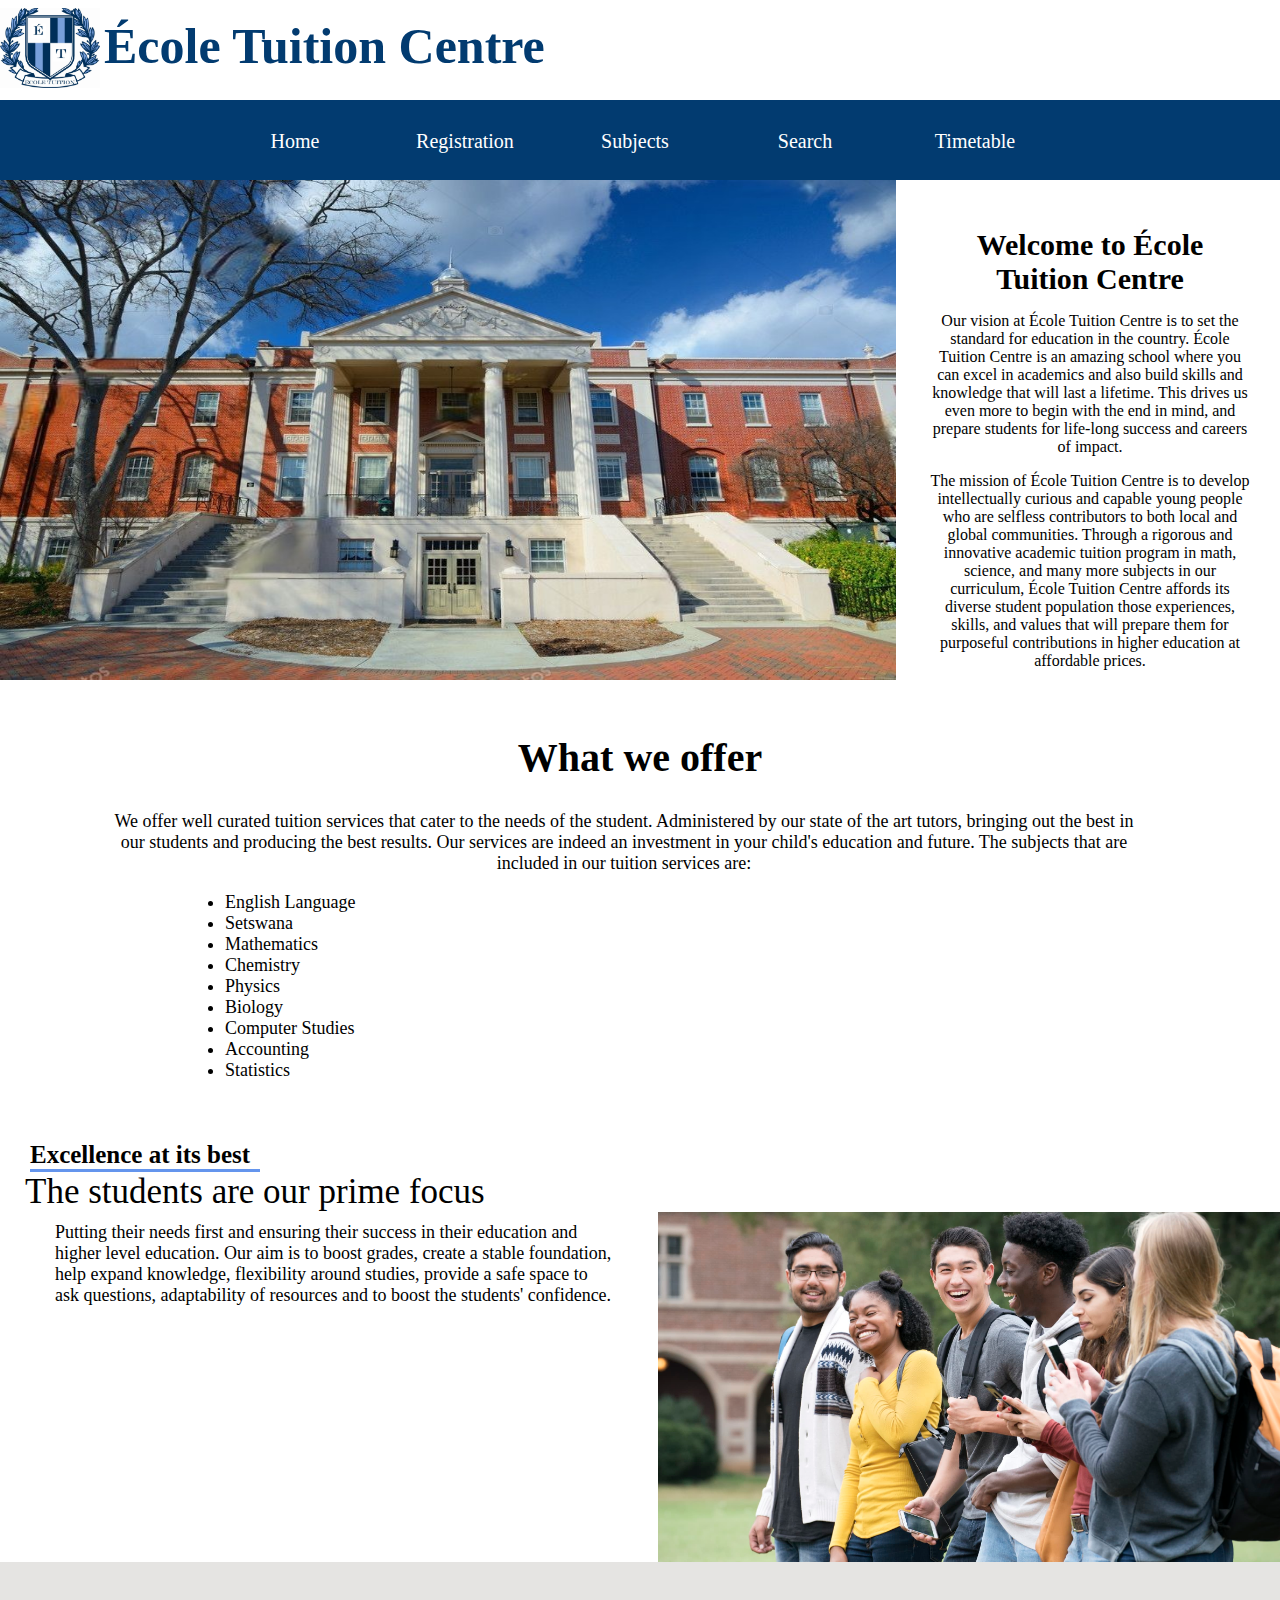
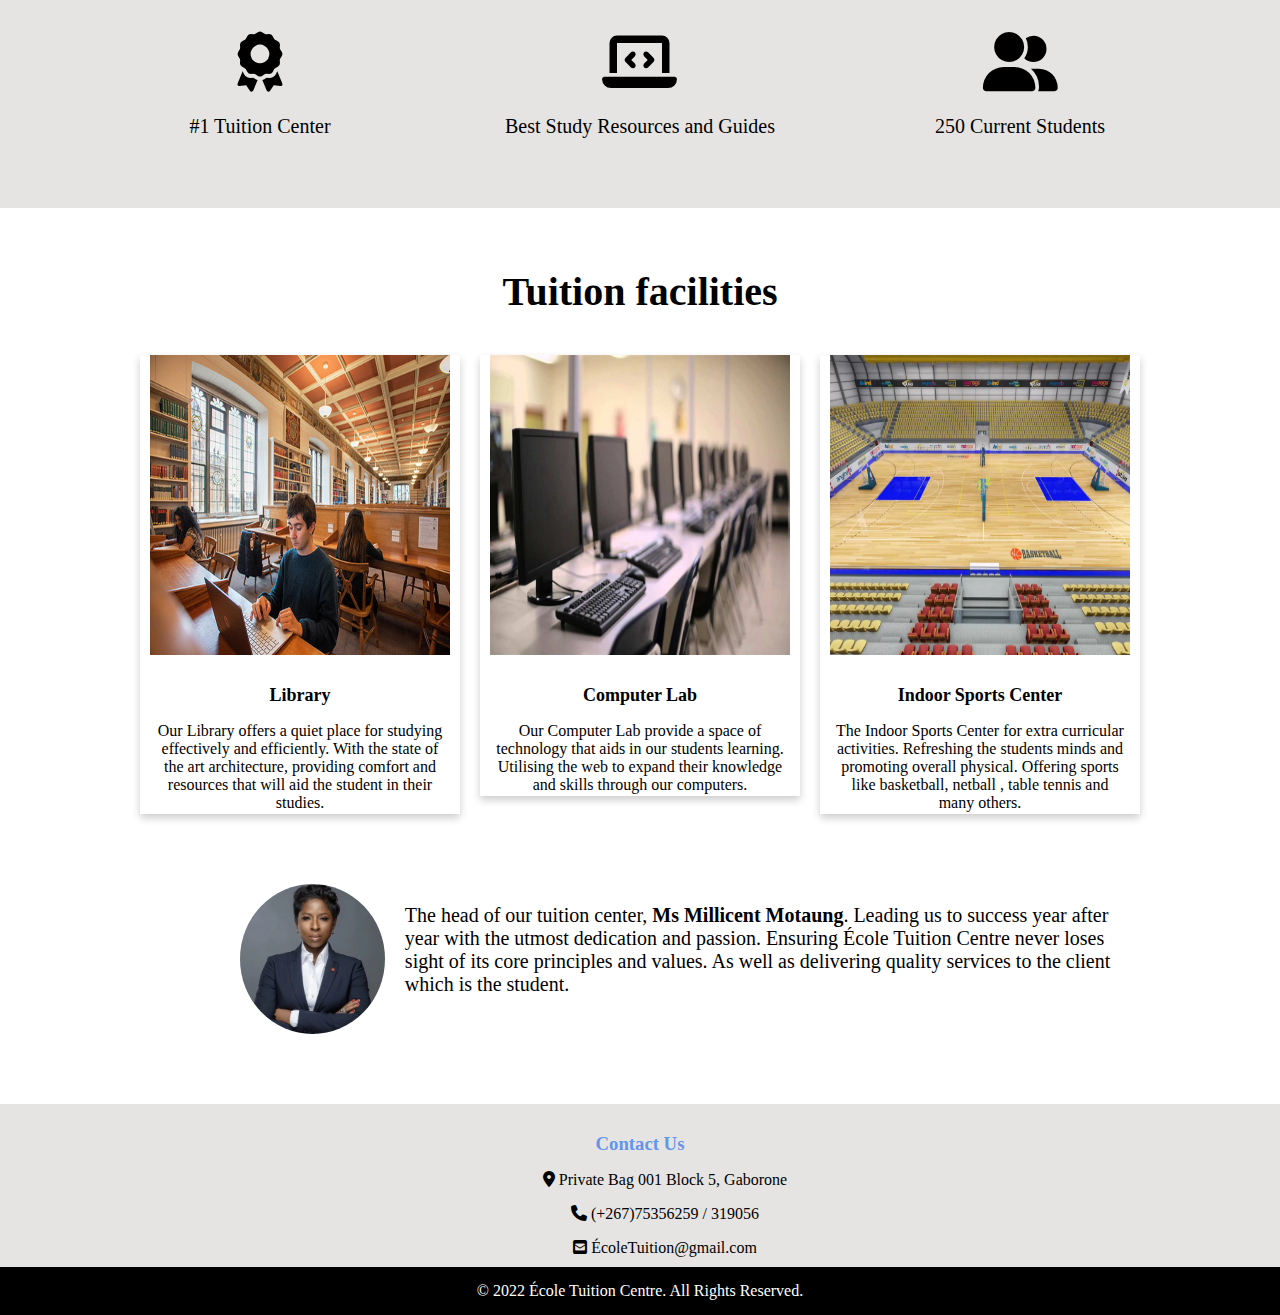
<file: index.html>
<!DOCTYPE html>
<html lang="en">
	<head>
		<meta charset="utf-8">

		<!-- title -->
		<title>Assignment2</title>

		<!-- stylesheet -->
		<link rel="stylesheet" type="text/css" href="stylesheet.css"> 
		<link rel="stylesheet" href="https://cdnjs.cloudflare.com/ajax/libs/font-awesome/6.2.0/css/all.min.css" />
	</head>
	<body>
		<!-- header -->
		<header>
			<div>
				<img src="images/logo.jpg" height="80px" width="100px">
				<h1>École Tuition Centre</h1>
			</div>
		</header> <!-- End of header -->
		
		<!-- nav -->
		<nav>
			<div class="navbar">
				<ul>
					<li class="H"><a href="index.html">Home</a></li>
					<li><a href="#">Registration</a>
						<ul>
							<li><a href="parent.html">Parent/ Guardian</a></li>
							<li><a href="subject.html">Subject</a></li>
							<li><a href="tutor.html">Tutor</a></li>
						</ul>
					</li>
					<li><a href="Assignment2.html">Subjects</a></li>
					<li><a href="search.html">Search</a></li>
					<li><a href="Assignment2.html">Timetable</a></li>
				</ul>
			</div>
		</nav> <!-- End of nav -->

		<!-- main -->
		<main>
			<img src="images/download.jpg" height="500px" width="70%">

			<aside>
				<h2>Welcome to École Tuition Centre</h2>
				
				<div class="p2">
					<p>
						Our vision at École Tuition Centre is to set the standard for education in the country. 
						École Tuition Centre is an amazing school where you can excel in academics and also build skills and knowledge that will last a lifetime. 
						This drives us even more to begin with the end in mind, and prepare students for life-long success and careers of impact.
					</p>
					
					
					<p>
						The mission of École Tuition Centre is to develop intellectually curious and capable young people who are selfless contributors to both local and global communities. 
						Through a rigorous and innovative academic tuition program in math, science, and many more subjects in our curriculum, 
						École Tuition Centre affords its diverse student population those experiences, skills, and values that will prepare them for purposeful contributions in higher education at affordable prices.
					</p>
				</div>
			</aside>

			<article>
				<h2 class="heading">What we offer</h2>
				
				<div class="div3">
					<p class="p3">
						We offer well curated tuition services that cater to the needs of the student. 
						Administered by our state of the art tutors, bringing out the best in our students and producing the best results.
						Our services are indeed an investment in your child's education and future. The subjects that are included in our tuition services are:
						<div class="ul3">
							<ul>
								<li>English Language</li>
								<li>Setswana</li>
								<li>Mathematics</li>
								<li>Chemistry</li>
								<li>Physics</li>
								<li>Biology</li>
								<li>Computer Studies</li>
								<li>Accounting</li>
								<li>Statistics</li>
							</ul>
						</div>
					</p>
				</div>
			</article>
			
			<p class="h4"><b>Excellence at its best</b></p>
			<div id="p7">The students are our prime focus</div>
			<div class="clearfix excellence">
					
		
					<p class="div3">Putting their needs first and ensuring their success in their education and higher level education.
						Our aim is to boost grades, create a stable foundation, help expand knowledge, flexibility around studies, provide a safe space to ask questions, 
						adaptability of resources and to boost the students' confidence. 
					</p>
				
				
				<img id="img2" src="images/students.jpeg" height="350px" width="700px">
			</div>
	 
			<div class="sec">
				<center>
					<div id="div1">
					<i class='fas fa-user-friends' style='font-size:60px'></i><br><br>
					250 Current Students</div>
					<div id="div2">
					<i class='fas fa-award' style='font-size:60px'></i><br><br>
					#1 Tuition Center</div>
					<div id="div3">
					<i class='fas fa-laptop-code' style='font-size:60px'></i><br><br>
					Best Study Resources and Guides</div>
				</center>
			</div>
			
			<h2 class="heading t">Tuition facilities</h2>
			
			<div class="row">
				<div class="column">
					<div class="card">
							<img src="images/library.jpg" height="300px" width="300px">
						<div class="container">
							<h4>Library</h4>
							<p>Our <span>Library</span> offers a quiet place for studying effectively and efficiently.
							With the state of the art architecture, providing comfort and resources that will aid 
							the student in their studies.</p>
						</div>
					</div>
				</div>
				
				<div class="column">
					<div class="card card1">
							<img src="images/computerlab.jpg" height="300px" width="300px">
						<div class="container">
							<h4>Computer Lab</h4>
							<p>Our <span>Computer Lab</span> provide a space of technology that aids in our students learning.
							Utilising the web to expand their knowledge and skills through our computers.</p>
						</div>
					</div>
				</div>
			
				<div class="column">
					<div class="card">
							<img src="images/indoor.jpg" height="300px" width="300px">
						<div class="container">
							<h4>Indoor Sports Center</h4>
							<p>The <span>Indoor Sports Center</span> for extra curricular activities. Refreshing the students
							minds and promoting overall physical. Offering sports like basketball, netball , table tennis and many others.</p>
						</div>
					</div>
				</div>
			</div>
			
			<div class="clearfix ceo">
				<img class="circular" src="images/ceo.jpg" height="150px" width="150px">
				<p id="p5">The head of our tuition center, <strong>Ms Millicent Motaung</strong>. Leading us to success year after year with the utmost dedication and passion.
					Ensuring École Tuition Centre never loses sight of its core principles and values. As well as delivering quality services to the client which is the student.
				</p>
			</div>

			<section>
				<h3>Contact Us</h3>
				<div class="p3">
					<p><i class='fas fa-map-marker-alt'></i> Private Bag 001 
						Block 5, Gaborone</p>
					<p><i class='fas fa-phone'></i> (+267)75356259 / 319056</p>
					<p><i class='fas fa-envelope-square'></i> ÉcoleTuition@gmail.com</p>
				</div>
			</section>
		</main> <!-- End of main -->
		
		<!-- footer -->
		<footer>
			© 2022 École Tuition Centre. All Rights Reserved.
		</footer> <!-- End of footer -->
	</body>
</html>
</file>
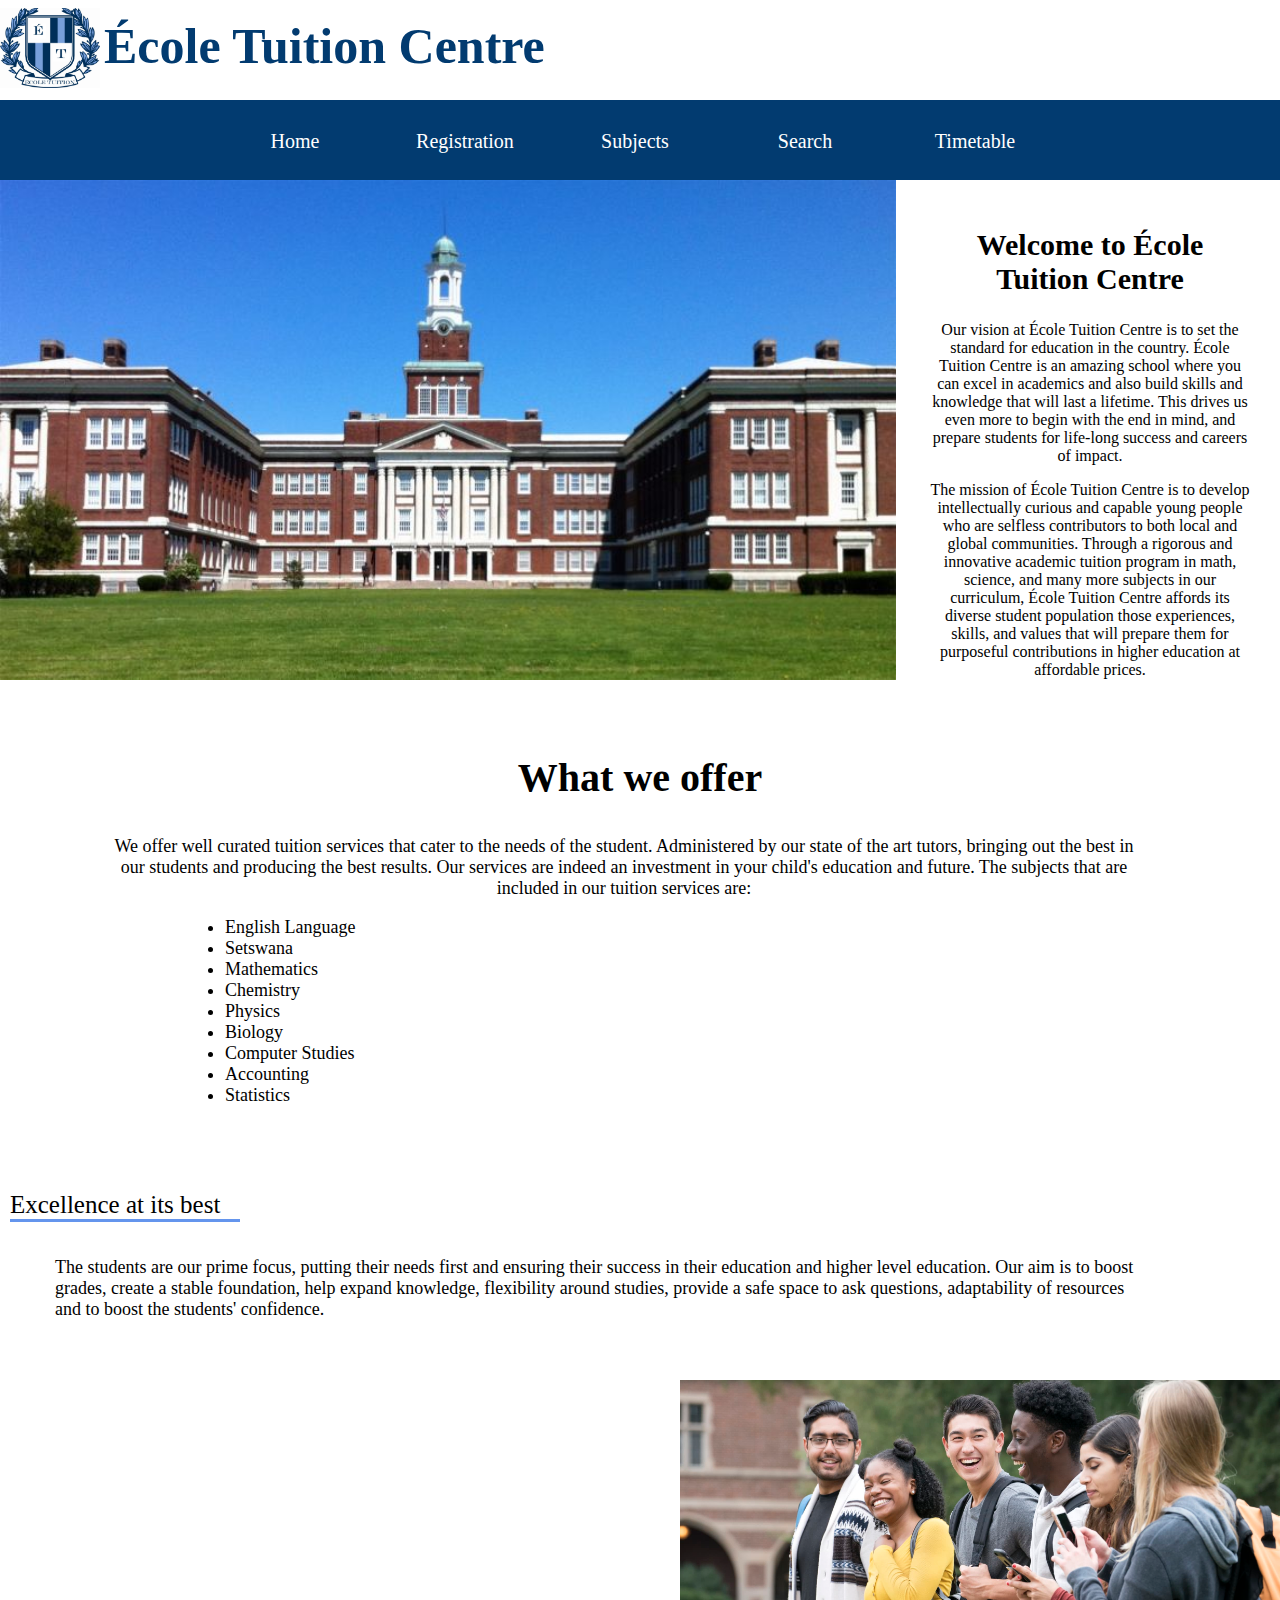
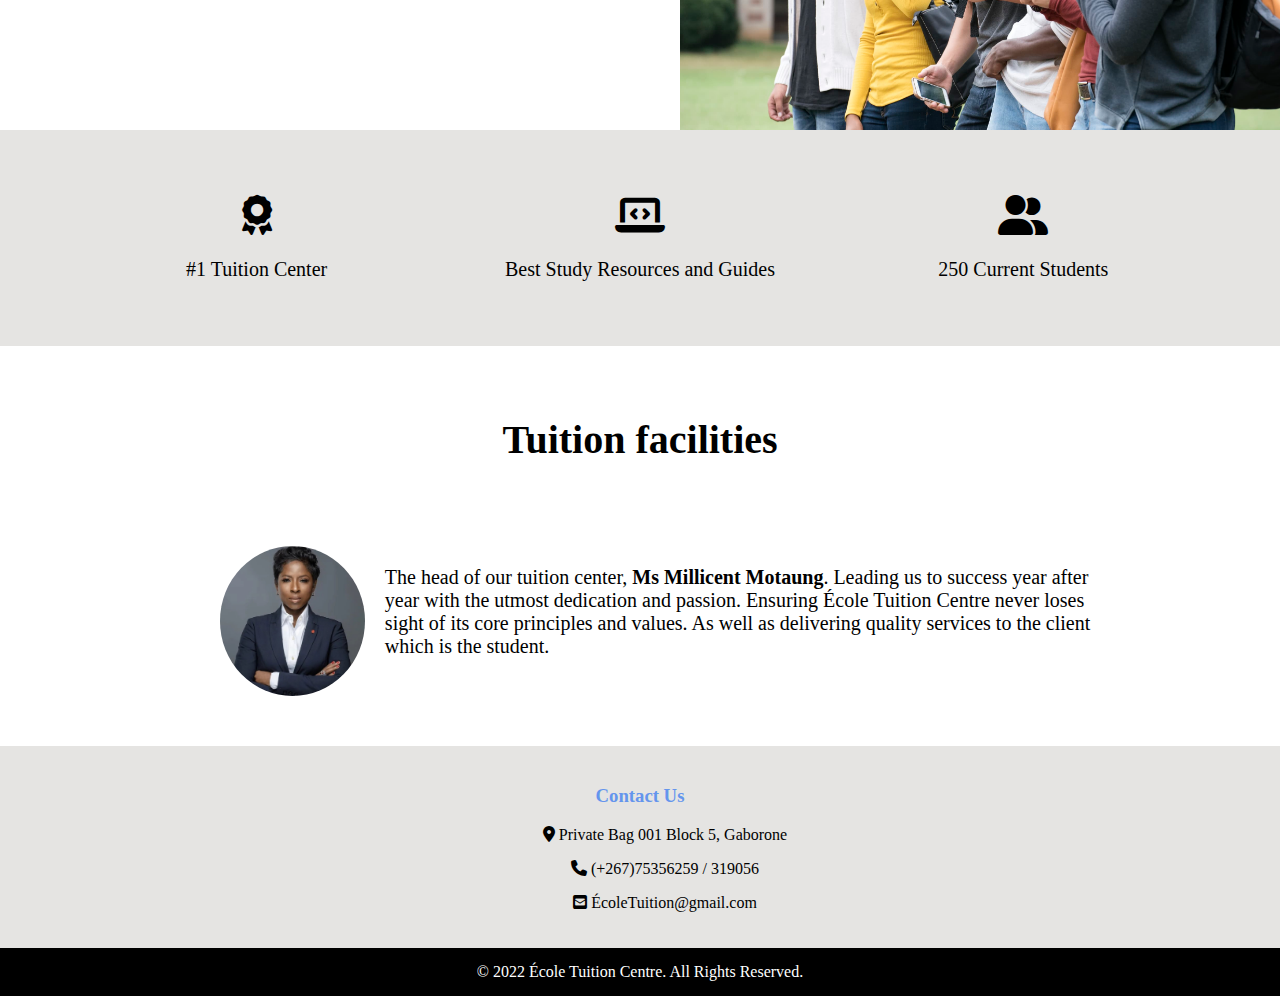
<file: CSI315Assignment2/index.html>
<!DOCTYPE html>
<html lang="en">
	<head>
		<meta charset="utf-8">

		<!-- title -->
		<title>Assignment2</title>

		<!-- stylesheet -->
		<link rel="stylesheet" type="text/css" href="stylesheet.css"> 
		<link rel="stylesheet" href="https://cdnjs.cloudflare.com/ajax/libs/font-awesome/6.2.0/css/all.min.css" />
	</head>
	<body>
		<!-- header -->
		<header>
			<div>
				<img src="images/logo.jpg" height="80px" width="100px">
				<h1>École Tuition Centre</h1>
			</div>
		</header> <!-- End of header -->
		
		<!-- nav -->
		<nav>
			<div class="navbar">
				<ul>
					<li class="H"><a href="index.html">Home</a></li>
					<li><a href="#">Registration</a>
						<ul>
							<li><a href="parent.html">Parent/ Guardian</a></li>
							<li><a href="subject.html">Subject</a></li>
							<li><a href="tutor.html">Tutor</a></li>
						</ul>
					</li>
					<li><a href="Assignment2.html">Subjects</a></li>
					<li><a href="Assignment2.html">Search</a></li>
					<li><a href="Assignment2.html">Timetable</a></li>
				</ul>
			</div>
		</nav> <!-- End of nav -->

		<!-- main -->
		<main>
			<img src="images/campus.jpg" height="500px" width="70%">

			<aside>
				<h2>Welcome to École Tuition Centre</h2>
				
				<div class="p2">
					<p>
						Our vision at École Tuition Centre is to set the standard for education in the country. 
						École Tuition Centre is an amazing school where you can excel in academics and also build skills and knowledge that will last a lifetime. 
						This drives us even more to begin with the end in mind, and prepare students for life-long success and careers of impact.
					</p>
					
					
					<p>
						The mission of École Tuition Centre is to develop intellectually curious and capable young people who are selfless contributors to both local and global communities. 
						Through a rigorous and innovative academic tuition program in math, science, and many more subjects in our curriculum, 
						École Tuition Centre affords its diverse student population those experiences, skills, and values that will prepare them for purposeful contributions in higher education at affordable prices.
					</p>
				</div>
			</aside>

			<article>
				<h2 class="heading">What we offer</h2>
				
				<div class="div3">
					<p class="p3">
						We offer well curated tuition services that cater to the needs of the student. 
						Administered by our state of the art tutors, bringing out the best in our students and producing the best results.
						Our services are indeed an investment in your child's education and future. The subjects that are included in our tuition services are:
						<div class="ul3">
							<ul>
								<li>English Language</li>
								<li>Setswana</li>
								<li>Mathematics</li>
								<li>Chemistry</li>
								<li>Physics</li>
								<li>Biology</li>
								<li>Computer Studies</li>
								<li>Accounting</li>
								<li>Statistics</li>
							</ul>
						</div>
					</p>
				</div>
			</article>
			
			<div class="clearfix">
			
				<p class="h4">Excellence at its best</p>
		
					<p class="div3">The students are our prime focus, putting their needs first and ensuring their success in their education and higher level education.
						Our aim is to boost grades, create a stable foundation, help expand knowledge, flexibility around studies, provide a safe space to ask questions, 
						adaptability of resources and to boost the students' confidence. 
					</p>
				
				
				<img id="img2" src="images/students.jpeg" height="350px" width="600px">
			</div>
	 
			<div class="sec">
				<center>
					<div id="div1">
					<i class='fas fa-user-friends' style='font-size:40px'></i><br><br>
					250 Current Students</div>
					<div id="div2">
					<i class='fas fa-award' style='font-size:40px'></i><br><br>
					#1 Tuition Center</div>
					<div id="div3">
					<i class='fas fa-laptop-code' style='font-size:40px'></i><br><br>
					Best Study Resources and Guides</div>
				</center>
			</div>
			
			<div>
				<h2 class="heading">Tuition facilities</h2>
			</div>
			
			<div class="clearfix ceo">
				<img class="circular" src="images/ceo.jpg" height="150px" width="150px">
				<p id="p5">The head of our tuition center, <strong>Ms Millicent Motaung</strong>. Leading us to success year after year with the utmost dedication and passion.
					Ensuring École Tuition Centre never loses sight of its core principles and values. As well as delivering quality services to the client which is the student.
				</p>
			</div>

			<section>
				<h3>Contact Us</h3>
				<div class="p3">
					<p><i class='fas fa-map-marker-alt'></i> Private Bag 001 
						Block 5, Gaborone</p>
					<p><i class='fas fa-phone'></i> (+267)75356259 / 319056</p>
					<p><i class='fas fa-envelope-square'></i> ÉcoleTuition@gmail.com</p>
				</div>
			</section>
		</main> <!-- End of main -->
		
		<!-- footer -->
		<footer>
			© 2022 École Tuition Centre. All Rights Reserved.
		</footer> <!-- End of footer -->
	</body>
</html>
</file>
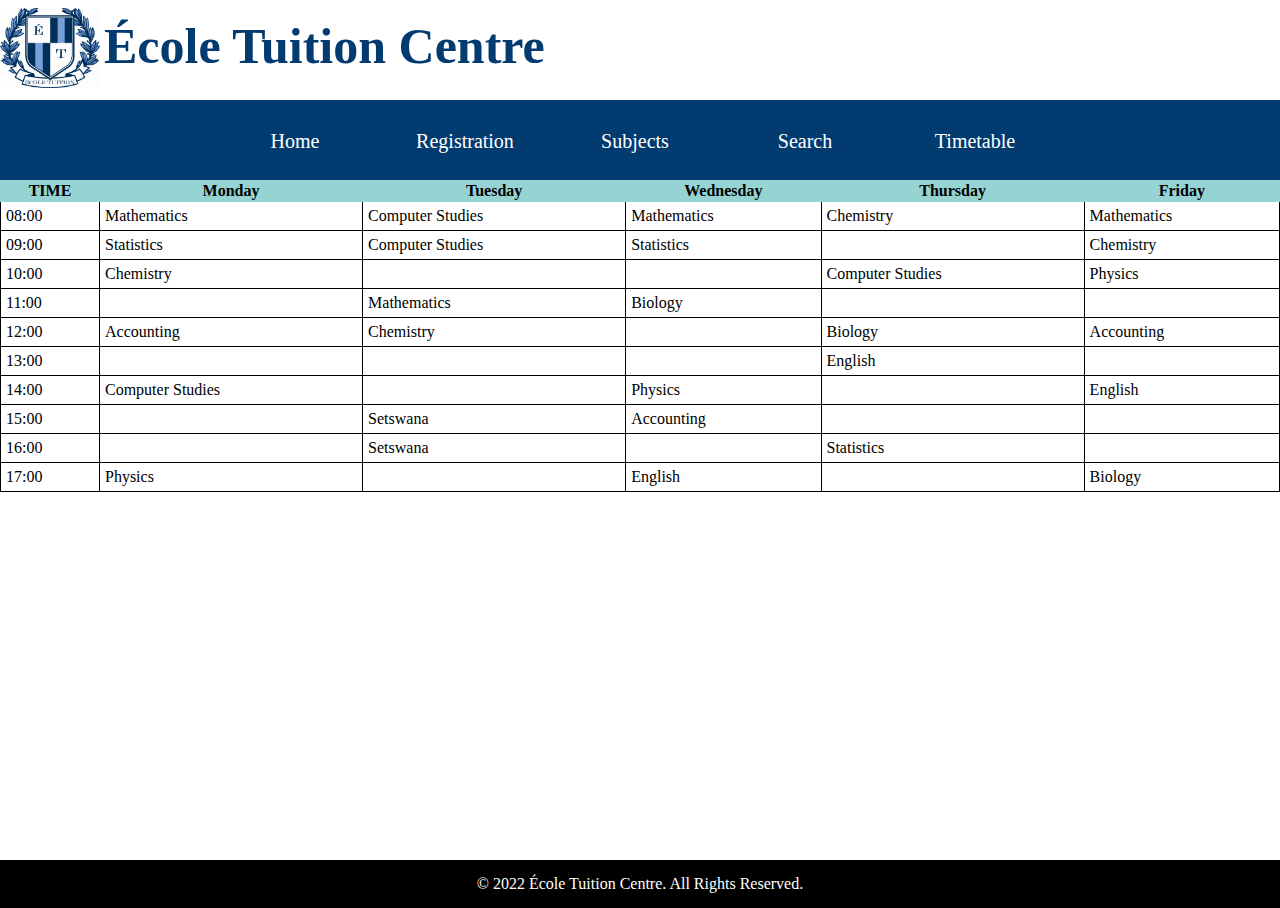
<file: timetable.html>
<!DOCTYPE html>
<html lang="en">
	<head>
		<meta charset="utf-8">

		<!-- title -->
		<title>Assignment2</title>

		<!-- stylesheet -->
		<link rel="stylesheet" type="text/css" href="stylesheet.css"> 
		<link rel="stylesheet" href="https://cdnjs.cloudflare.com/ajax/libs/font-awesome/6.2.0/css/all.min.css" />
	</head>
	<body>
		<!-- header -->
		<header>
			<div>
				<img src="images/logo.jpg" height="80px" width="100px">
				<h1>École Tuition Centre</h1>
			</div>
		</header> <!-- End of header -->
		
		<!-- nav -->
		<nav>
			<div class="navbar">
				<ul>
					<li class="H"><a href="index.html">Home</a></li>
					<li><a href="#">Registration</a>
						<ul>
							<li><a href="parent.html">Parent/ Guardian</a></li>
							<li><a href="subject.html">Subject</a></li>
							<li><a href="tutor.html">Tutor</a></li>
						</ul>
					</li>
					<li><a href="Assignment2.html">Subjects</a></li>
					<li><a href="search.html">Search</a></li>
					<li><a href="timetable.html">Timetable</a></li>
				</ul>
			</div>
		</nav> <!-- End of nav -->
		
		
		<table>
			  <tr>
				<th>TIME</th>
				<th>Monday</th>
				<th>Tuesday</th>
				<th>Wednesday</th>
				<th>Thursday</th>
				<th>Friday</th>
			  </tr>
			  <tr>
				<td>08:00</td>
				<td>Mathematics</td>
				<td>Computer Studies</td>
				<td>Mathematics</td>
				<td>Chemistry</td>
				<td>Mathematics</td>
			  </tr>
			  <tr>
				<td>09:00</td>
				<td>Statistics</td>
				<td>Computer Studies</td>
				<td>Statistics</td>
				<td></td>
				<td>Chemistry</td>
			  </tr>
			   <tr>
				<td>10:00</td>
				<td>Chemistry</td>
				<td></td>
				<td></td>
				<td>Computer Studies</td>
				<td>Physics</td>
			  </tr>
			   <tr>
				<td>11:00</td>
				<td></td>
				<td>Mathematics</td>
				<td>Biology</td>
				<td></td>
				<td></td>
			  </tr>
			   <tr>
				<td>12:00</td>
				<td>Accounting</td>
				<td>Chemistry</td>
				<td></td>
				<td>Biology</td>
				<td>Accounting</td>
			  </tr>
			   <tr>
				<td>13:00</td>
				<td></td>
				<td></td>
				<td></td>
				<td>English</td>
				<td></td>
			  </tr>
			   <tr>
				<td>14:00</td>
				<td>Computer Studies</td>
				<td></td>
				<td>Physics</td>
				<td></td>
				<td>English</td>
			  </tr>
			   <tr>
				<td>15:00</td>
				<td></td>
				<td>Setswana</td>
				<td>Accounting</td>
				<td></td>
				<td></td>
			  </tr>
			   <tr>
				<td>16:00</td>
				<td></td>
				<td>Setswana</td>
				<td></td>
				<td>Statistics</td>
				<td></td>
			  </tr> 
			  <tr>
				<td>17:00</td>
				<td>Physics</td>
				<td></td>
				<td>English</td>
				<td></td>
				<td>Biology</td>
			  </tr>
		</table>
		
		<!-- footer -->
		<footer>
			© 2022 École Tuition Centre. All Rights Reserved.
		</footer> <!-- End of footer -->
	</body>
</html>
</file>
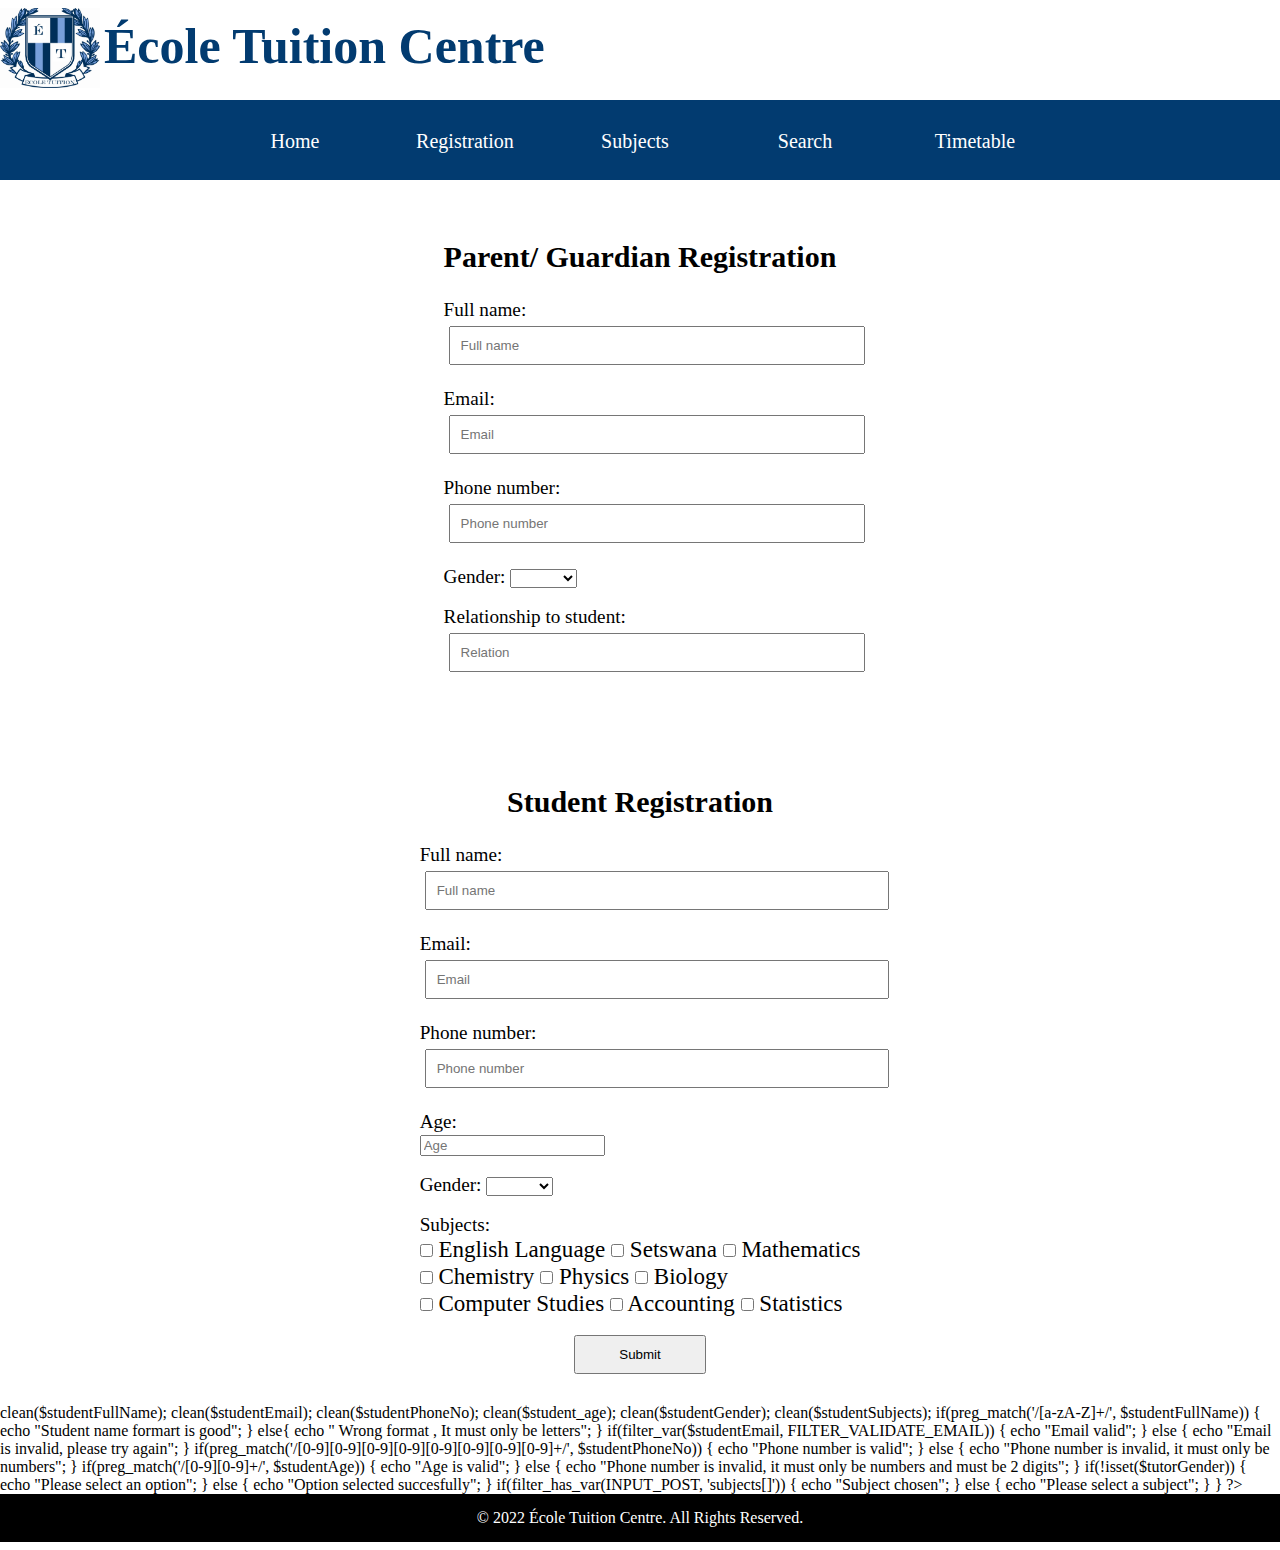
<file: CSI315Assignment2/parent.html>
<!DOCTYPE html>
<html lang="en">
	<head>
		<meta charset="utf-8">

		<!-- title -->
		<title>Parent/ Guardian Registration</title>

		<!-- stylesheet -->
		<link rel="stylesheet" type="text/css" href="stylesheet.css"> 
		<link rel="stylesheet" href="https://cdnjs.cloudflare.com/ajax/libs/font-awesome/6.2.0/css/all.min.css" />
	</head>
	<body>
		<!-- header -->
		<header>
			<div>
				<img src="images/logo.jpg" height="80px" width="100px">
				<h1>École Tuition Centre</h1>
			</div>
		</header> <!-- End of header -->
		
		<!-- nav -->
		<nav>
			<div class="navbar">
				<ul>
					<li class="H"><a href="index.html">Home</a></li>
					<li><a href="#">Registration</a>
						<ul>
							<li><a href="parent.html">Parent/ Guardian</a></li>
							<li><a href="subject.html">Subject</a></li>
							<li><a href="tutor.html">Tutor</a></li>
						</ul>
					</li>
					<li><a href="Assignment2.html">Subjects</a></li>
					<li><a href="Assignment2.html">Search</a></li>
					<li><a href="Assignment2.html">Timetable</a></li>
				</ul>
			</div>
		</nav> <!-- End of nav -->
		
		<!-- main -->
		<main>
			<div class="registration-form">
				<form action="" method="">
					<h2>Parent/ Guardian Registration</h2>
					
					<!-- fullname -->
					<label>
						Full name: <br>
						<input type="text" placeholder="Full name" name="parent_full_name" required>					
					</label> <!-- End of full name -->
					<br><br>
					
					<!-- email -->
					<label>
						Email: <br>
						<input type="email" placeholder="Email" name="parent_email" required> 				
					</label> <!-- End of email -->
					<br><br>
					
					<!-- phone_number -->
					<label>
						Phone number: <br>
						<input type="text" placeholder="Phone number" name="parent_phone_no">					
					</label> <!-- End of phone number-->
					<br><br>
					
					<!-- gender -->
					<label>
						Gender:
						<select>
							<option value="" selected></option>
							<option value="female">Female</option>
							<option value="male">Male</option>
							<option value="other">Other</option>
						</select> 
					</label> <!-- End of gender -->
					<br><br>
					
					<!-- relationship -->
					<label>
						Relationship to student: <br>
						<input type="text" placeholder="Relation" name="relationship">					
					</label> <!-- End of national id -->
					<br><br>
				</form>
			</div>
			
			<div class="registration-form">
				<form action="" method="">
					<h2>Student Registration</h2>
					
					<!-- fullname -->
					<label>
						Full name: <br>
						<input type="text" placeholder="Full name" name="student_full_name" required>					
					</label> <!-- End of full name -->
					<br><br>
					
					<!-- email -->
					<label>
						Email: <br>
						<input type="email" placeholder="Email" name="student_email" required> 				
					</label> <!-- End of email -->
					<br><br> 
					
					<!-- phone_number -->
					<label>
						Phone number: <br>
						<input type="text" placeholder="Phone number" name="student_phone_no">					
					</label> <!-- End of phone number-->
					<br><br>
					
					<label>
						Age: <br>
						<input type="number" placeholder="Age" name="student_age" required> 				
					</label> <!-- End of email -->
					<br><br> 
					
					<!-- gender -->
					<label>
						Gender:
						<select name ="selected_gender">
							<option value="" selected></option>
							<option value="female">Female</option>
							<option value="male">Male</option>
							<option value="other">Other</option>
						</select> 
					</label> <!-- End of gender -->
					<br><br>
					
					<!-- subjects -->
					<label>
						Subjects: <br>
						<label>
							<input type="checkbox" name="subjects[]" value="english language">					
							English Language
						</label> 
				
						<label>
							<input type="checkbox" name="subjects[]" value="setswana">					
							Setswana
						</label>
						
						<label>
							<input type="checkbox" name="subjects[]" value="mathematics">
							Mathematics
						</label>
						<br>

						<label>
							<input type="checkbox" name="subjects[]" value="chemistry">							
							Chemistry
						</label> 

						<label>
							<input type="checkbox" name="subjects[]" value="physics">					
							Physics
						</label>
						
						<label>
							<input type="checkbox" name="subjects[]" value="biology">
							Biology
						</label>
						<br>

						<label>
							<input type="checkbox" name="subjects[]" value="computer studies">							
							Computer Studies
						</label> 

						<label>
							<input type="checkbox" name="subjects[]" value="accounting">					
							Accounting 
						</label> 
						
						<label>
							<input type="checkbox" name="subjects[]" value="statistics">					
							Statistics
						</label> 
					</label> <!-- End of subjects -->
					<br><br>
					
					<!-- sumbit -->
					<center>
						<input type="submit" value="Submit">
					</center>
				</form>
			</div>
			
			<?php
			$studentFullName = $studentEmail = $studentPhoneNo = $studentAge = $studentGender = $studentSubjects = "";

				if ($_SERVER["REQUEST_METHOD"] == "POST")
				{
					$studentFullName = $_POST["student_full_name"];
					$studentEmail = $_POST["student_email"];
					$studentPhoneNo = $_POST["student_phone_no"];
					$studentAge = $_POST["student_age"];
					$studentGender = $_POST["selected_gender"];
					$studentSubjects = $_POST["subjects[]"];

				function clean($field) {
					$field = trim($field);
					$field = stripslashes($field);
					$field = htmlspecialchars($field);
					return $field;
					}
				<!-- cleaning the data -->
				clean($studentFullName);
				clean($studentEmail);
				clean($studentPhoneNo);
				clean($student_age);
				clean($studentGender);
				clean($studentSubjects);

				<!-- Validation of data  -->
				if(preg_match('/[a-zA-Z]+/', $studentFullName))
				{
					echo "Student name formart is good";
					}
			   else{
				   echo " Wrong format , It must only be letters";
				   }

				if(filter_var($studentEmail, FILTER_VALIDATE_EMAIL)) 
				{
					echo "Email valid";
				}
				else {
					echo "Email is invalid, please try again";
				}

				if(preg_match('/[0-9][0-9][0-9][0-9][0-9][0-9][0-9][0-9]+/', $studentPhoneNo))
				{
					echo "Phone number is valid";
				}
				else 
				{
					echo "Phone number is invalid, it must only be numbers";
				}

				if(preg_match('/[0-9][0-9]+/', $studentAge))
				{
					echo "Age is valid";
				}
				else 
				{
					echo "Phone number is invalid, it must only be numbers and must be 2 digits";
				}

				if(!isset($tutorGender))
				{
					echo "Please select an option";
				}
				else {
					echo "Option selected succesfully";
				}

				if(filter_has_var(INPUT_POST, 'subjects[]'))
				{
					echo "Subject chosen";
				}
				else {
					echo "Please select a subject";
				}

				}
			?>
		</main> <!-- End of main -->
		
		<!-- footer -->
		<footer>
			© 2022 École Tuition Centre. All Rights Reserved.
		</footer> <!-- End of footer -->
	</body>
</html>
</file>
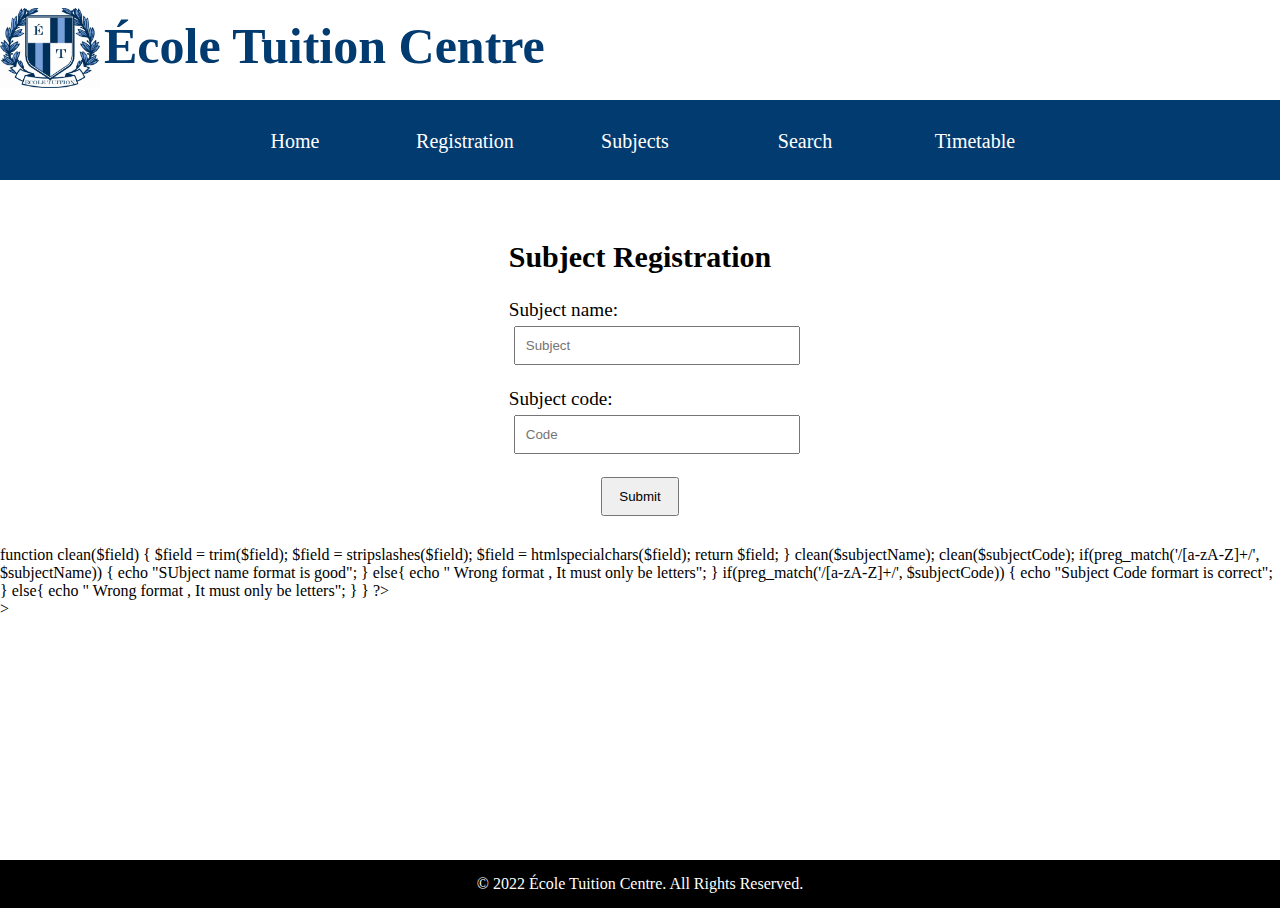
<file: CSI315Assignment2/subject.html>
<!DOCTYPE html>
<html lang="en">
	<head>
		<meta charset="utf-8">

		<!-- title -->
		<title>Assignment2</title>

		<!-- stylesheet -->
		<link rel="stylesheet" type="text/css" href="stylesheet.css"> 

		<meta name="viewport" content="width=device-width, initial-scale=1">
		<link rel="stylesheet" type="text/css" href="stylesheet.css"> 
		<link rel="stylesheet" href="https://cdnjs.cloudflare.com/ajax/libs/font-awesome/6.2.0/css/all.min.css" />
	</head>
	<body>
		<!-- header -->
		<header>
			<div>
				<img src="images/logo.jpg" height="80px" width="100px">
				<h1>École Tuition Centre</h1>
			</div>
		</header> <!-- End of header -->
		
		<!-- nav -->
		<nav>
			<div class="navbar">
				<ul>
					<li class="H"><a href="index.html">Home</a></li>
					<li><a href="#">Registration</a>
						<ul>
							<li><a href="parent.html">Parent/ Guardian</a></li>
							<li><a href="subject.html">Subject</a></li>
							<li><a href="tutor.html">Tutor</a></li>
						</ul>
					</li>
					<li><a href="Assignment2.html">Subjects</a></li>
					<li><a href="Assignment2.html">Search</a></li>
					<li><a href="Assignment2.html">Timetable</a></li>
				</ul>
			</div>
		</nav> <!-- End of nav -->
		
		<!-- main -->
		<main> 
			<div class="registration-form">
				<form action="" method="">
					<h2>Subject Registration</h2>
					
					<!-- fullname -->
					<label>
						Subject name: <br>
						<input type="text" placeholder="Subject" name="subject_name" required>					
					</label> <!-- End of full name -->
					<br><br>
					
					<!-- email -->
					<label>
						Subject code: <br>
						<input type="text" placeholder="Code" name="subject_code" required> 				
					</label> <!-- End of email -->
					<br><br>
					
					<!-- sumbit -->
					<center>
						<input type="submit" value="Submit">
					</center>
				</form>
			</div>
			<?php
				$subjectName = subjectCode = "";

				if ($_SERVER["REQUEST_METHOD"] == "POST")
				{
					$subjectName = $_POST["subject_name"];
					$subjectCode = $_POST["subject_code"];

					<!-- Function to clean and sanitize data -->
				function clean($field) {
					$field = trim($field);
					$field = stripslashes($field);
					$field = htmlspecialchars($field);
					return $field;
					}
					clean($subjectName);
					clean($subjectCode);

					<!-- Validating the data -->
					if(preg_match('/[a-zA-Z]+/', $subjectName))
					{
						echo "SUbject name format is good";
						}
				   else{
					   echo " Wrong format , It must only be letters";
					   }

					   if(preg_match('/[a-zA-Z]+/', $subjectCode))
					   {
						   echo "Subject Code formart is correct";
						   }
					  else{
						  echo " Wrong format , It must only be letters";
						  }	   
				}

			?>
		</main> <!-- End of main -->> 
			
		
		<!-- footer -->
		<footer>
			© 2022 École Tuition Centre. All Rights Reserved.
		</footer> <!-- End of footer -->
	</body>
</html>
</file>
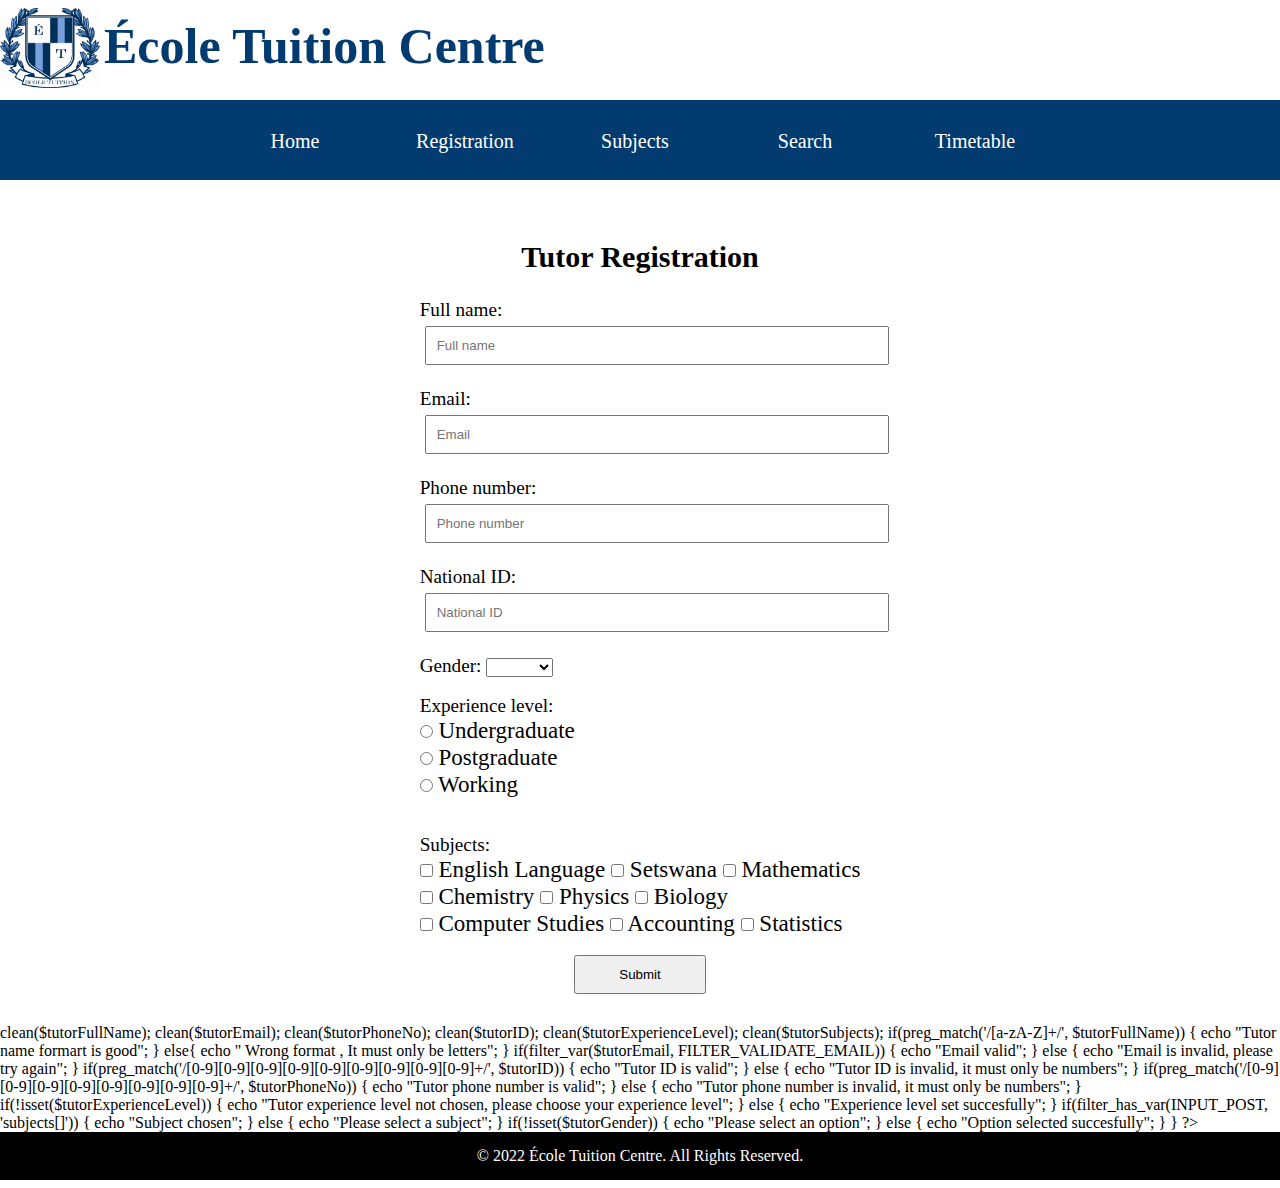
<file: CSI315Assignment2/tutor.html>
<!DOCTYPE html>
<html lang="en">
	<head>
		<meta charset="utf-8">

		<!-- title -->
		<title>Tutor Registration</title>

		<!-- stylesheet -->
		<link rel="stylesheet" type="text/css" href="stylesheet.css"> 
		<link rel="stylesheet" href="https://cdnjs.cloudflare.com/ajax/libs/font-awesome/6.2.0/css/all.min.css" />
	</head>
	<body>
		<!-- header -->
		<header>
			<div>
				<img src="images/logo.jpg" height="80px" width="100px">
				<h1>École Tuition Centre</h1>
			</div>
		</header> <!-- End of header -->
		
		<!-- nav -->
		<nav>
			<div class="navbar">
				<ul>
					<li class="H"><a href="index.html">Home</a></li>
					<li><a href="#">Registration</a>
						<ul>
							<li><a href="parent.html">Parent/ Guardian</a></li>
							<li><a href="subject.html">Subject</a></li>
							<li><a href="tutor.html">Tutor</a></li>
						</ul>
					</li>
					<li><a href="Assignment2.html">Subjects</a></li>
					<li><a href="Assignment2.html">Search</a></li>
					<li><a href="Assignment2.html">Timetable</a></li>
				</ul>
			</div>
		</nav> <!-- End of nav -->
		
		<!-- main -->
		<main>
			<div class="registration-form">
				<form action="" method="">
					<h2>Tutor Registration</h2>
					
					<!-- fullname -->
					<label>
						Full name: <br>
						<input type="text" placeholder="Full name" name="tutor_full_name" required>					
					</label> <!-- End of full name -->
					<br><br>
					
					<!-- email -->
					<label>
						Email: <br>
						<input type="email" placeholder="Email" name="tutor_email" required> 				
					</label> <!-- End of email -->
					<br><br>
					
					<!-- phone_number -->
					<label>
						Phone number: <br>
						<input type="text" placeholder="Phone number" name="tutor_phone_no">					
					</label> <!-- End of phone number-->
					<br><br>
					
					<!-- national id -->
					<label>
						National ID: <br>
						<input type="text" placeholder="National ID" name="tutor_national_id">					
					</label> <!-- End of national id -->
					<br><br>
					
					<!-- gender -->
					<label>
						Gender:
						<select name = "selected_gender">
							<option value="" selected></option>
							<option value="female">Female</option>
							<option value="male">Male</option>
							<option value="other">Other</option>
						</select> 
					</label> <!-- End of gender -->
					<br><br>
					
					
					<!-- experience level -->
					<label>
						Experience level: <br>
						<label>
							<input type="radio" name="experience_level" value="undergraduate">					
							Undergraduate  
						</label>
						<br>
						<label>
							<input type="radio" name="experience_level" value="postgraduate">					
							Postgraduate 
						</label>
						<br>
						<label>
							<input type="radio" name="experience_level" value="working">					
							Working
						</label>
						<br>
					</label> <!-- End of experience level -->
					<br>
					<br>
					
					<!-- subjects -->
					<label>
						Subjects: <br>
						<label>
							<input type="checkbox" name="subjects[]" value="english language">					
							English Language
						</label> 
				
						<label>
							<input type="checkbox" name="subjects[]" value="setswana">					
							Setswana
						</label>
						
						<label>
							<input type="checkbox" name="subjects[]" value="mathematics">
							Mathematics
						</label>
						<br>

						<label>
							<input type="checkbox" name="subjects[]" value="chemistry">							
							Chemistry
						</label> 

						<label>
							<input type="checkbox" name="subjects[]" value="physics">					
							Physics
						</label>
						
						<label>
							<input type="checkbox" name="subjects[]" value="biology">
							Biology
						</label>
						<br>

						<label>
							<input type="checkbox" name="subjects[]" value="computer studies">							
							Computer Studies
						</label> 

						<label>
							<input type="checkbox" name="subjects[]" value="accounting">					
							Accounting 
						</label> 
						
						<label>
							<input type="checkbox" name="subjects[]" value="statistics">					
							Statistics
						</label> 
					</label> <!-- End of subjects -->
					<br><br>
					
					<!-- sumbit -->
					<center>
						<input type="submit" value="Submit">
					</center>
				</form>
			</div>
			
			<?php 
				$tutorFullName = $tutorEmail = $tutorPhoneNo = $tutorID = $tutorGender = $tutorExperienceLevel = $tutorSubjects = "";
				if ($_SERVER["REQUEST_METHOD"] == "POST")
				{
					$tutorFullName = $_POST["tutor_full_name"];
					$tutorEmail = $_POST["tutor_email"];
					$tutorPhoneNo = $_POST["tutor_phone_no"];
					$tutorID = $_POST["tutor_national_id"];
					$tutorGender = $_POST["selected_gender"];
					$tutorExperienceLevel = $_POST["experience_level"];
					$tutorSubjects = $_POST["subjects[]"];

				function clean($field) {
					$field = trim($field);
					$field = stripslashes($field);
					$field = htmlspecialchars($field);
					return $field;
					}
				<!-- cleaning the data -->
				clean($tutorFullName);
				clean($tutorEmail);
				clean($tutorPhoneNo);
				clean($tutorID);
				clean($tutorExperienceLevel);
				clean($tutorSubjects);

				<!-- Validation of data  -->
				if(preg_match('/[a-zA-Z]+/', $tutorFullName))
				{
					echo "Tutor name formart is good";
					}
			   else{
				   echo " Wrong format , It must only be letters";
				   }

				if(filter_var($tutorEmail, FILTER_VALIDATE_EMAIL)) 
				{
					echo "Email valid";
				}
				else {
					echo "Email is invalid, please try again";
				}

				if(preg_match('/[0-9][0-9][0-9][0-9][0-9][0-9][0-9][0-9][0-9]+/', $tutorID))
				{
					echo "Tutor ID is valid";
				}
				else 
				{
					echo "Tutor ID is invalid, it must only be numbers";
				}

				if(preg_match('/[0-9][0-9][0-9][0-9][0-9][0-9][0-9][0-9]+/', $tutorPhoneNo))
				{
					echo "Tutor phone number is valid";
				}
				else 
				{
					echo "Tutor phone number is invalid, it must only be numbers";
				}

				if(!isset($tutorExperienceLevel))
				{
					echo "Tutor experience level not chosen, please choose your experience level";
				}
				else {
					echo "Experience level set succesfully";
				}

				if(filter_has_var(INPUT_POST, 'subjects[]'))
				{
					echo "Subject chosen";
				}
				else {
					echo "Please select a subject";
				}

				if(!isset($tutorGender))
				{
					echo "Please select an option";
				}
				else {
					echo "Option selected succesfully";
				}

				}

			?>
		</main> <!-- End of main -->
		
		<!-- footer -->
		<footer>
			© 2022 École Tuition Centre. All Rights Reserved.
		</footer> <!-- End of footer -->
	</body>
</html>
</file>
<file: stylesheet.css>
* { margin-left: 0; margin-right: 0; margin-bottom: 0;}

/* 
 * tags
 */
 body{
    min-height: 100vh;
    display: flex;
    flex-direction: column;
}
 
aside {
	float: right;
	margin-right: 30px;
	margin-top: 18px;
	width: 25%;
}

h1{
	display: inline;
	position: relative;
	bottom: 25px;
	color: #023b70;
	font-size: 50px;
}

nav {
	width: 100%;
	background-color: #023b70;
	height: 80px;
}

h2{
	font-size: 30px;
	text-align: center;
	margin-top: 30px;
}


section {
	background-color: #E5E4E2;
	padding: 10px;
}

h3 {
	text-align: center;
	color: #6495ED;
}


footer{
	background-color: black;
	color: white;
	text-align: center;
	padding: 15px 0px 15px 0px;
	margin-top: auto;
}

h4 {
	font-size: 18px;
}

/* 
 * classes
 */
 
.navbar ul {
	list-style: none;
	padding: 0;
	margin: 0;
	position: absolute;
}

.navbar li {
	float: left;
	margin-top: 20px;
}

.navbar a {
	width: 150px;
	color: white;
	display: block;
	text-decoration: none;
	font-size: 20px;
	text-align: center;
	padding: 10px;
	border-radius: 10px;
}

.navbar a:hover {
	background-color: white;
	color: black;
}

.navbar ul li ul {
	background-color: #023b70;
}

.navbar ul li ul li {
	float: none;
}

.navbar ul li ul {
	display: none;
}

.navbar ul li:hover ul {
	display: block;
}

.H { margin-left: 210px; }

.heading {
	text-align: center;
	font-size: 40px;
	margin-top: 50px;
	margin-bottom: 30px;
}

.t {
	padding: 10px;
}

.div3 {
	margin: 10px 45px 60px 55px;
	width: 85%;
}

.p3 {
	margin-left: 50px;
	text-align: center;
}

.ul3 {
	margin-left: 130px;
}

.p2 {
	text-align: center;
}

.sec {
	background-color: #E5E4E2; 
	padding: 70px;
	float: none;
}

.clearfix {
  overflow: auto;
}

.h4 {
	width: 18%;
	font-size: 25px;
	border-bottom: 3px solid #6495ED;
	margin-left: 30px;
}

.circular {
	border-top-left-radius: 50% 50%; 
	border-top-right-radius: 50% 50%; 
	border-bottom-right-radius: 50% 50%; 
	border-bottom-left-radius: 50% 50%; 
}

.ceo {
	display: flex;
	justify-content: center;
	width: 70%;
	margin-left: 170px;
	padding: 70px;
}

.div3 {
	font-size: 18px; 
}

.p6 {
	width:40%;
}

.excellence {
	display: flex;
}

.card {
  box-shadow: 0 4px 8px 0 rgba(0,0,0,0.2);
  transition: 0.3s;
  text-align: center;
}

.card:hover {
  box-shadow: 0 8px 16px 0 rgba(0,0,0,0.2);
}

.container {
  padding: 2px 16px;
}

.column {
  float: left;
  width: 25%;
  padding: 0 10px;
}

.row:after {
  content: "";
  display: table;
  clear: both;
}

.row {
	display: flex;
	justify-content: center;
}

.con {
	width: 100%;
	min-height: 100vh;
	background-image: url("images/download.jpg");
	background-position: center;
	background-size: cover;
	display: flex;
	align-items: center;
	justify-content: center;
}

.search-bar {
	width: 100%;
	max-width: 700px;
	background: #E5E4E2;
	display: flex;
	align-items: center;
	border-radius: 60px;
	padding: 10px 20px;
}

.search-bar input {
	background: transparent;
	flex: 1;
	border: 0;
	outline: none;
	padding: 24px 20px;
	font-size: 20px;
	color: black;
}

::placeholder {
	color: black;
}

.search-bar button img {
	width: 25px;
}

.search-bar button {
	border: 0;
	border-radius: 50%;
	width: 60px;
	height: 60px;
	background: white;
	cursor: pointer;
}
/* 
 * ids 
 */
#div1 {
	width:33.33%;
	float: right;
	font-size: 20px;
}

#div2 {
	width:33.33%;
	float:left;
	font-size: 20px;
}

#div3 {
	width:33.33%;
	margin: 0 auto;
	font-size: 20px;
}

#img2 {
	float: right;
}

#p5 {
	float: right;
	margin-left: 20px;
	font-size: 20px;
}
#p7 {
	font-size: 35px;
	margin-left: 25px;
}

/* 
 * forms 
 */
 
input[type=text], input[type=email], input[type=date], input[type=select] {
	margin: 5px;
	padding: 10px;
	width: 100%;
}

input[type=submit] {
	/* margin: 0px 0px 15px 130px; */
	padding: 10px;
	width: 30%;
}

.registration-form { 
	display: flex;
	justify-content: center;
	padding: 30px;
}

/* .registration-form form {  */
	/* border: 2px solid black; */
/* } */

.registration-form label {
	font-size: 1.2em;
}

/* 
 * timetables page
 */

 table, th, td {
	border: 1px solid #96D4D4;
	border-collapse: collapse;
  }
  th {
	background-color: #96D4D4;
  }
  
  td {
	  /* text-align: center; */
  }
  
  /* 
   * reports page
   */
   
   #report-main h2 { text-align: left; }
   
   #report-main button { 
	  padding: 12px 50px 12px 50px;  
	  font-size: 16px;
	  border-radius: 5px;
	  cursor: pointer;
	  background-color: white;
	  border: 1px solid black;
  }
  
   #student-table th, td {
	  border: 1px solid;
	  padding: 5px;
	  text-align: left;
   }
  
   #tutor-table th, td {
	  border: 1px solid;
	  padding: 5px;
	  text-align: left;
   }
  
   .hidden { display: none; }
</file>
<file: CSI315Assignment2/stylesheet.css>
* { margin-left: 0; margin-right: 0; }

/* 
 * tags
 */
 body{
    min-height: 100vh;
    display: flex;
    flex-direction: column;
}
 
aside {
	float: right;
	margin-right: 30px;
	margin-top: 18px;
	width: 25%;
}

h1{
	display: inline;
	position: relative;
	bottom: 25px;
	color: #023b70;
	font-size: 50px;
}

nav {
	width: 100%;
	background-color: #023b70;
	height: 80px;
}

h2{
	font-size: 30px;
	text-align: center;
	margin-top: 30px;
}


section {
	background-color: #E5E4E2;
	padding: 20px;
}

h3 {
	text-align: center;
	color: #6495ED;
}


footer{
	background-color: black;
	color: white;
	text-align: center;
	padding: 15px 0px 15px 0px;
	margin-top: auto;
}


/* 
 * classes
 */
 
.navbar ul {
	list-style: none;
	padding: 0;
	margin: 0;
	position: absolute;
}

.navbar li {
	float: left;
	margin-top: 20px;
}

.navbar a {
	width: 150px;
	color: white;
	display: block;
	text-decoration: none;
	font-size: 20px;
	text-align: center;
	padding: 10px;
	border-radius: 10px;
}

.navbar a:hover {
	background-color: white;
	color: black;
}

.navbar ul li ul {
	background-color: #023b70;
}

.navbar ul li ul li {
	float: none;
}

.navbar ul li ul {
	display: none;
}

.navbar ul li:hover ul {
	display: block;
}

.H { margin-left: 210px; }

.heading {
	text-align: center;
	font-size: 40px;
	margin-top: 70px;
}

.div3 {
	margin: 35px 45px 60px 55px;
	width: 85%;
}

.p3 {
	margin-left: 50px;
	text-align: center;
}

.ul3 {
	margin-left: 130px;
}

.p2 {
	text-align: center;
}

.sec {
	background-color: #E5E4E2; 
	padding: 65px;
	float: none;
}

.clearfix {
  overflow: auto;
}

.h4 {
	width: 18%;
	font-size: 25px;
	border-bottom: 3px solid #6495ED;
	margin-left: 10px;
}

.circular {
	border-top-left-radius: 50% 50%; 
	border-top-right-radius: 50% 50%; 
	border-bottom-right-radius: 50% 50%; 
	border-bottom-left-radius: 50% 50%; 
}

.ceo {
	display: flex;
	justify-content: center;
	width: 70%;
	margin-left: 170px;
	padding: 50px;
}

.div3 {
	font-size: 18px; 
}

.p6 {
	width:40%;
}

/* 
 * ids 
 */
#div1 {
	width:33.33%;
	float: right;
	font-size: 20px;
}

#div2 {
	width:33.33%;
	float:left;
	font-size: 20px;
}

#div3 {
	width:33.33%;
	margin: 0 auto;
	font-size: 20px;
}

#img2 {
	float: right;
}

#p5 {
	float: right;
	margin-left: 20px;
	font-size: 20px;
}

/* 
 * forms 
 */
 
input[type=text], input[type=email], input[type=date], input[type=select] {
	margin: 5px;
	padding: 10px;
	width: 100%;
}

input[type=submit] {
	/* margin: 0px 0px 15px 130px; */
	padding: 10px;
	width: 30%;
}

.registration-form { 
	display: flex;
	justify-content: center;
	padding: 30px;
}

/* .registration-form form {  */
	/* border: 2px solid black; */
/* } */

.registration-form label {
	font-size: 1.2em;
}
</file>
